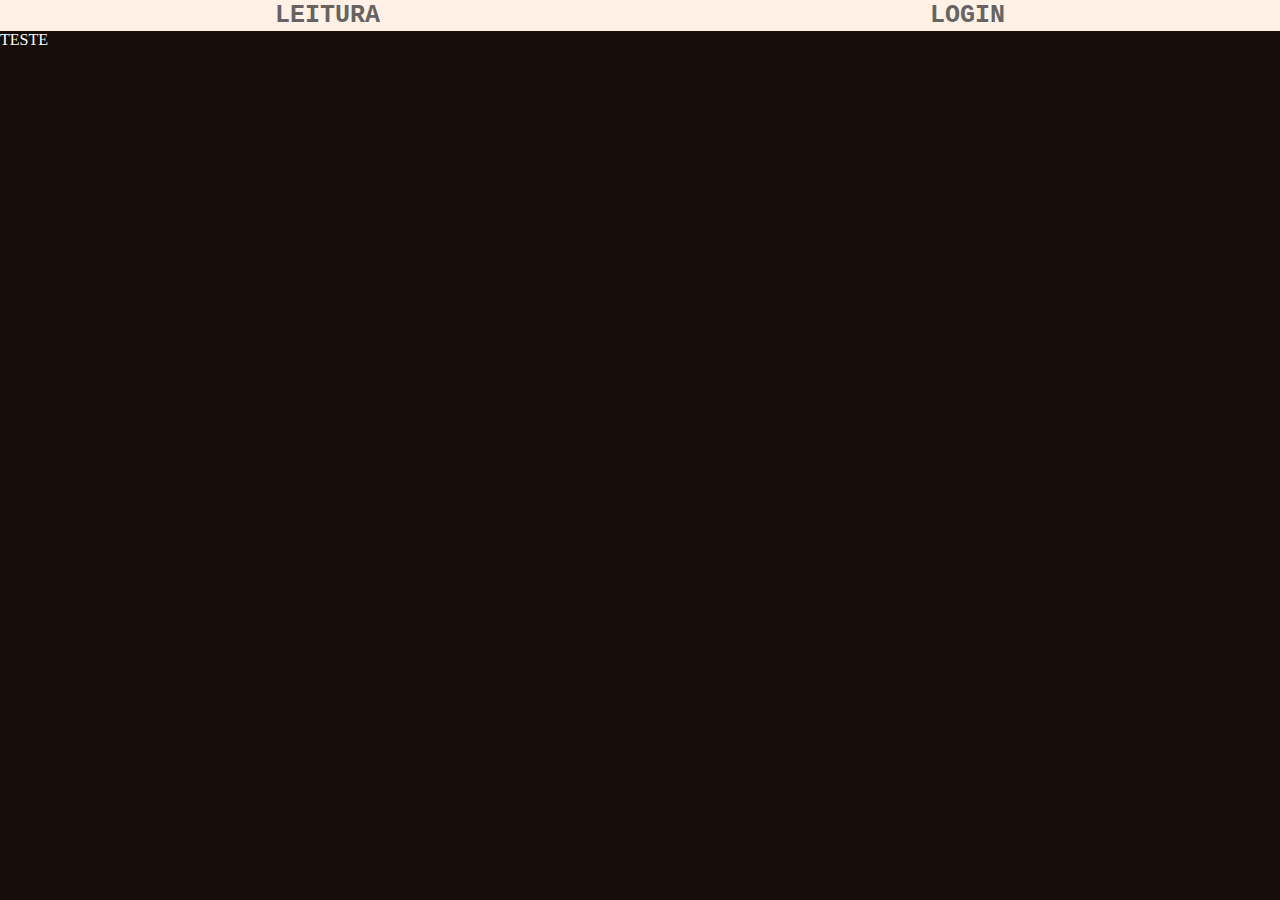
<file: index.html>
<!DOCTYPE html>
<html lang="pt-BR">
<head>
    <meta charset="UTF-8">
    <meta http-equiv="X-UA-Compatible" content="IE=edge">
    <meta name="viewport" content="width=device-width, initial-scale=1.0">
    <title>WriteNow</title>
    <meta charset="UTF-8">
    <meta name="description" content="Site de escrita">
    <meta name="keywords" content="escrita, literatura, blog">
    <meta name="author" content="Seu Nome">
    <meta name="viewport" content="width=device-width, initial-scale=1.0">
    <link rel="stylesheet" type="text/css" href="style.css">
    <link rel="icon" type="png" href="icon.png">
</head>
<body>
    <div class="navbar">
        <div class="itens" data-dropdown>
            <button class="links" data-dropdown-button>LEITURA</button>
            <div class="itens-drop information-grid">
                <div>
                    <div class="dropdown-heading">GÊNEROS</div>
                    <div class="dropdown-links">
                        <a href="#">Terror</a>
                        <a href="#">Romance</a>
                        <a href="#">Drama</a>
                    </div>
                </div>
                <div>
                    <div class="dropdown-heading">PARA VOCÊ</div>
                    <div class="dropdown-links">
                        <a href="#">Terror</a>
                        <a href="#">Romance</a>
                        <a href="#">Drama</a>
                    </div>
                </div>
            </div>
        </div>
        <div class="lord-img">
            <a href="#">
                <lord-icon
                    colors = "secondary:#160D08"
                    src="https://cdn.lordicon.com/wloilxuq.json"
                    trigger="hover"
                    state="hover-2"
                    style="width:70px;height:70px">
                </lord-icon>
            </a>
        </div>
        <div class="itens" data-dropdown>
            <button class="links" data-dropdown-button>LOGIN</button>
            <div class="itens-drop">
                <form class="login-form">
                    <label for="email">Email</label>
                    <input type="email" name="email" id="email">
                    <label for="password">Password</label>
                    <input type="password" name="password" id="password">
                    <button type="submit">Login</button>
                </form>
            </div>
        </div>
    </div>
    <div class="container">
        TESTE
    </div>
    <script src="script.js" defer></script>
    <script src="https://cdn.lordicon.com/bhenfmcm.js"></script>
</body>
</html>
</file>
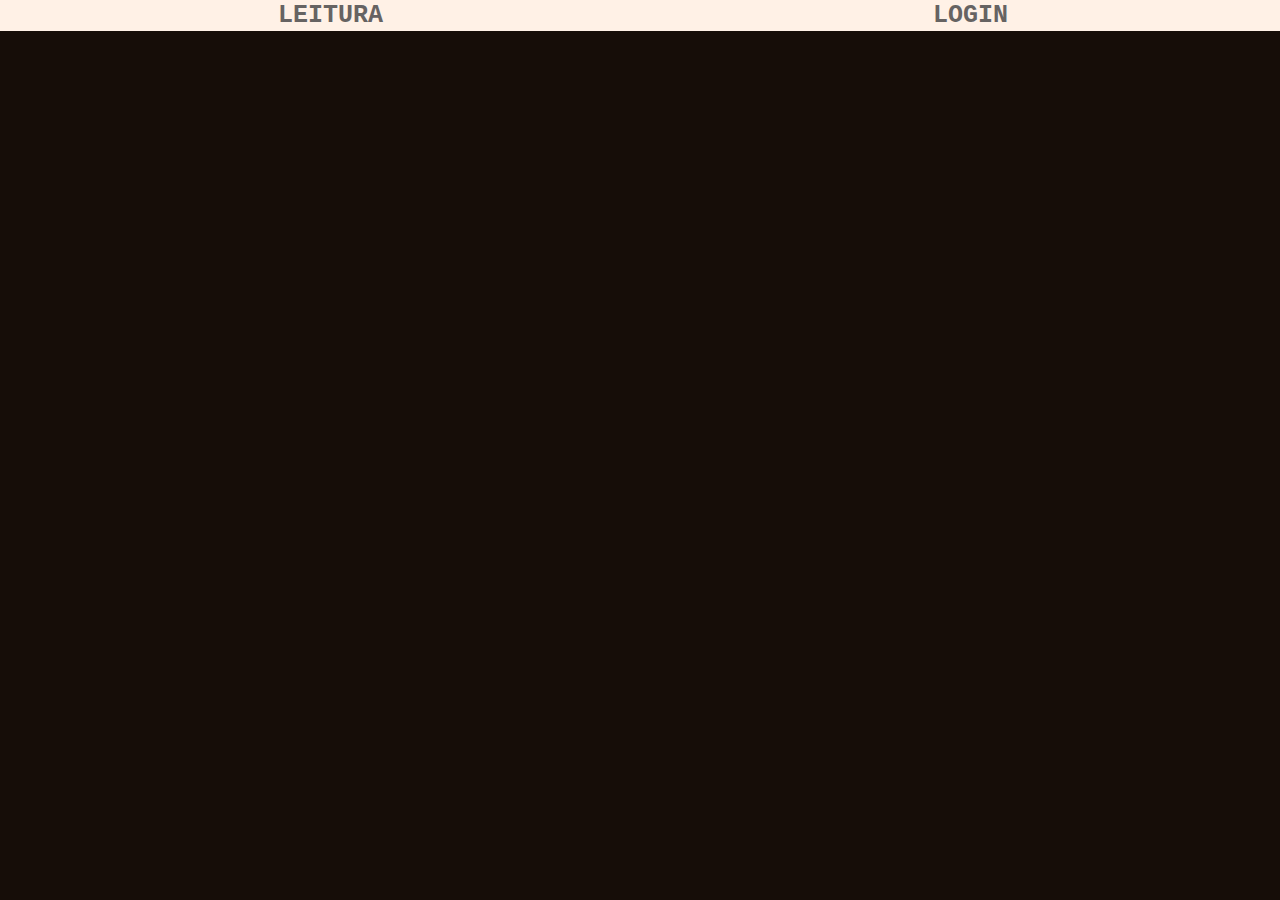
<file: Home.html>
<!DOCTYPE html>
<html lang="pt-BR">
<head>
    <meta charset="UTF-8">
    <meta http-equiv="X-UA-Compatible" content="IE=edge">
    <meta name="viewport" content="width=device-width, initial-scale=1.0">
    <title>WriteNow</title>
    <meta charset="UTF-8">
    <meta name="description" content="Site de escrita">
    <meta name="keywords" content="escrita, literatura, blog">
    <meta name="author" content="Seu Nome">
    <meta name="viewport" content="width=device-width, initial-scale=1.0">
    <link rel="stylesheet" type="text/css" href="HOME/STYLE_HOME/style.css">
    <link rel="icon" type="png" href="HOME/STYLE_HOME/icon.png">
</head>
<body>
    <div class="navbar">
        <div class="itens" data-dropdown>
            <button class="links" data-dropdown-button>LEITURA</button>
            <div class="itens-drop information-grid">
                <div>
                    <div class="dropdown-heading">GÊNEROS</div>
                    <div class="dropdown-links">
                        <a href="#">Terror</a>
                        <a href="#">Romance</a>
                        <a href="#">Drama</a>
                    </div>
                </div>
                <div>
                    <div class="dropdown-heading">PARA VOCÊ</div>
                    <div class="dropdown-links">
                        <a href="#">Terror</a>
                        <a href="#">Romance</a>
                        <a href="#">Drama</a>
                    </div>
                </div>
            </div>
        </div>
        <div class="lord-img">
            <a href="#">
                <lord-icon
                    colors = "secondary:#160D08"
                    src="https://cdn.lordicon.com/wloilxuq.json"
                    trigger="hover"
                    state="hover-2"
                    style="width:70px;height:70px">
                </lord-icon>
            </a>
        </div>
        <div class="itens" data-dropdown>
            <a href="Login.html" class="links">LOGIN</a>
        </div>
    </div>
    <div class="container">
        <div>
            <div class="home-selection">

            </div>
        </div>
    </div>
    <script src="HOME/SCRIPT_HOME/script.js" defer></script>
    <script src="https://cdn.lordicon.com/bhenfmcm.js"></script>
</body>
</html>
</file>
<file: style.css>
body {
    background-color: #160D08;
    margin: 0;
}
a {
    text-decoration: none;
}
.navbar {
    background-color: #FFF1E6;
    display: flex;
    justify-content: space-evenly;
    align-items: center;
    font-size: 23px;
}
.links {
    background-color: #FFF1E6;
    border: none;
    text-decoration: none;
    cursor: pointer;
    font: bold 25px Courier;
    color: #666362;
}
.itens.active > .links, .links:hover {
    color: #080402;
}
.itens {
    position: relative;
}
.itens-drop {
    position: absolute;
    left: 0;
    top: calc(100% + 1.5rem);
    background-color: #FFF1E6;
    padding: 1.5rem;
    border-radius: .55rem;
    box-shadow: 0 2px 5px 0 rgba(0, 0, 0, .5);
    opacity: 0;
    transform: translateY(-10px);
    transition: opacity 150ms ease-in-out, transform 150ms ease-in-out;
}
.itens.active > .links + .itens-drop {
    opacity: 1;
    transform: translateY(0);
}

.dropdown-heading {
    font: bold 25px Courier;
}
.information-grid {
    display: grid;
    grid-template-columns: repeat(2, max-content);
    gap: 2rem;
}
.dropdown-links {
    display: flex;
    flex-direction: column;
    gap: .25rem;
    padding: 10px;
}
.dropdown-links a {
    color: #666362;
}

.login-form > input {
    margin-bottom: .5rem;
}

.container {
    color: white;
}
</file>
<file: HOME/STYLE_HOME/style.css>
:root {
    --primary-color: #160D08; /*Preto Background*/
    --secundary-color: #FFF1E6; /*Branco Bonito*/
    --terciary-color: #080402; /*Preto Bonito*/
}
body {
    background-color: #160D08;
    margin: 0;
}
a {
    text-decoration: none;
}
.navbar {
    background-color: #FFF1E6;
    display: flex;
    justify-content: space-evenly;
    align-items: center;
    font-size: 23px;
}
.links {
    background-color: #FFF1E6;
    border: none;
    text-decoration: none;
    cursor: pointer;
    font: bold 25px Courier;
    color: #666362;
}
.itens.active > .links, .links:hover {
    color: #080402;
}
.itens {
    position: relative;
}
.itens-drop {
    position: absolute;
    left: 0;
    top: calc(100% + 1.5rem);
    background-color: #FFF1E6;
    padding: 1.5rem;
    border-radius: .55rem;
    box-shadow: 0 2px 5px 0 rgba(0, 0, 0, .5);
    opacity: 0;
    transform: translateY(-10px);
    transition: opacity 150ms ease-in-out, transform 150ms ease-in-out;
    pointer-events: none;
}
.itens.active > .links + .itens-drop {
    opacity: 1;
    transform: translateY(0);
    pointer-events: auto;
}

.dropdown-heading {
    font: bold 25px Courier;
}
.information-grid {
    display: grid;
    grid-template-columns: repeat(2, max-content);
    gap: 2rem;
}
.dropdown-links {
    display: flex;
    flex-direction: column;
    gap: .55rem;
    padding: 3px;
}
.dropdown-links a {
    color: #666362;
}

.login-form > input {
    margin-bottom: .5rem;
}

.container {
    color: white;
}
</file>
